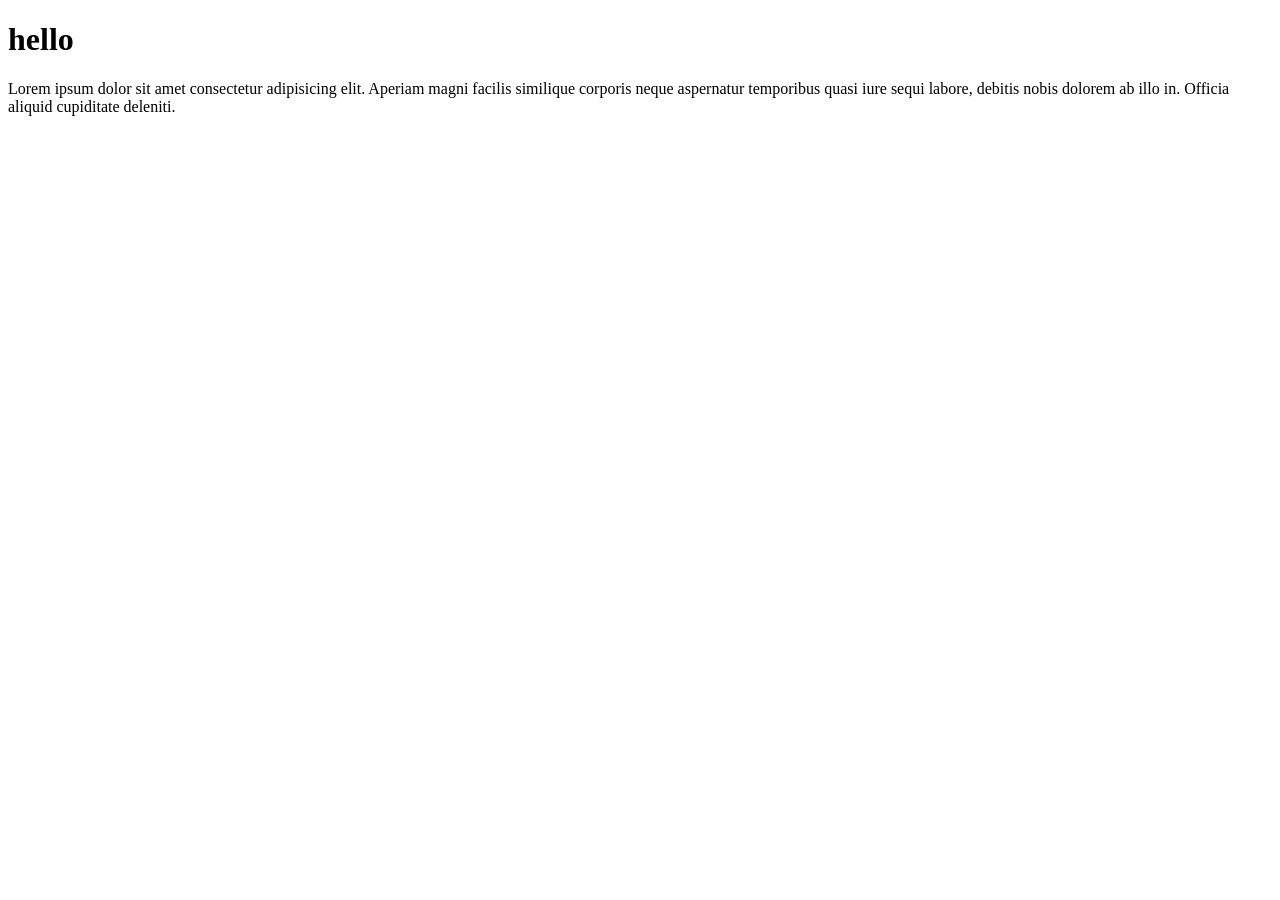
<file: index.html>
<!DOCTYPE html>
<html lang="en">
<head>
    <meta charset="UTF-8">
    <meta name="viewport" content="width=device-width, initial-scale=1.0">
    <title>Document</title>
</head>
<body>
    <h1>    hello</h1>
    <p>Lorem ipsum dolor sit amet consectetur adipisicing elit. Aperiam magni facilis similique corporis neque aspernatur temporibus quasi iure sequi labore, debitis nobis dolorem ab illo in. Officia aliquid cupiditate deleniti.</p>
</body>
</html>
</file>
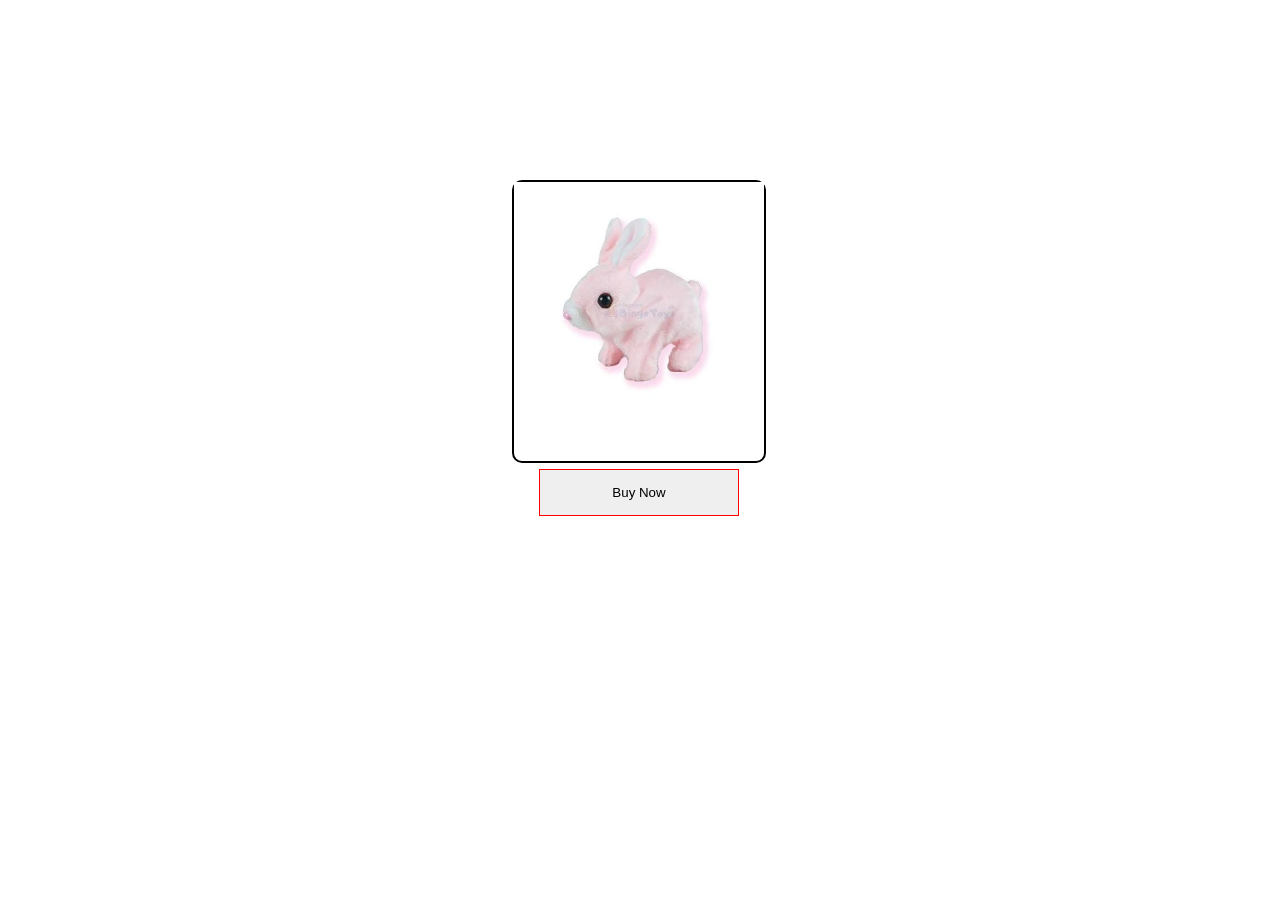
<file: Project2/index.html>
<!DOCTYPE html>
<html lang="en">
<head>
    <meta charset="UTF-8">
    <meta name="viewport" content="width=device-width, initial-scale=1.0">
    <title>Document</title>
    <link rel="stylesheet" href="styles.css">
</head>
<body>
    <div class="container">
        <div class="img">
            <img src="./toy.jpg" alt="toyimg">
        </div>

        <button>Buy Now</button>
    </div>
</body>
</html>
</file>
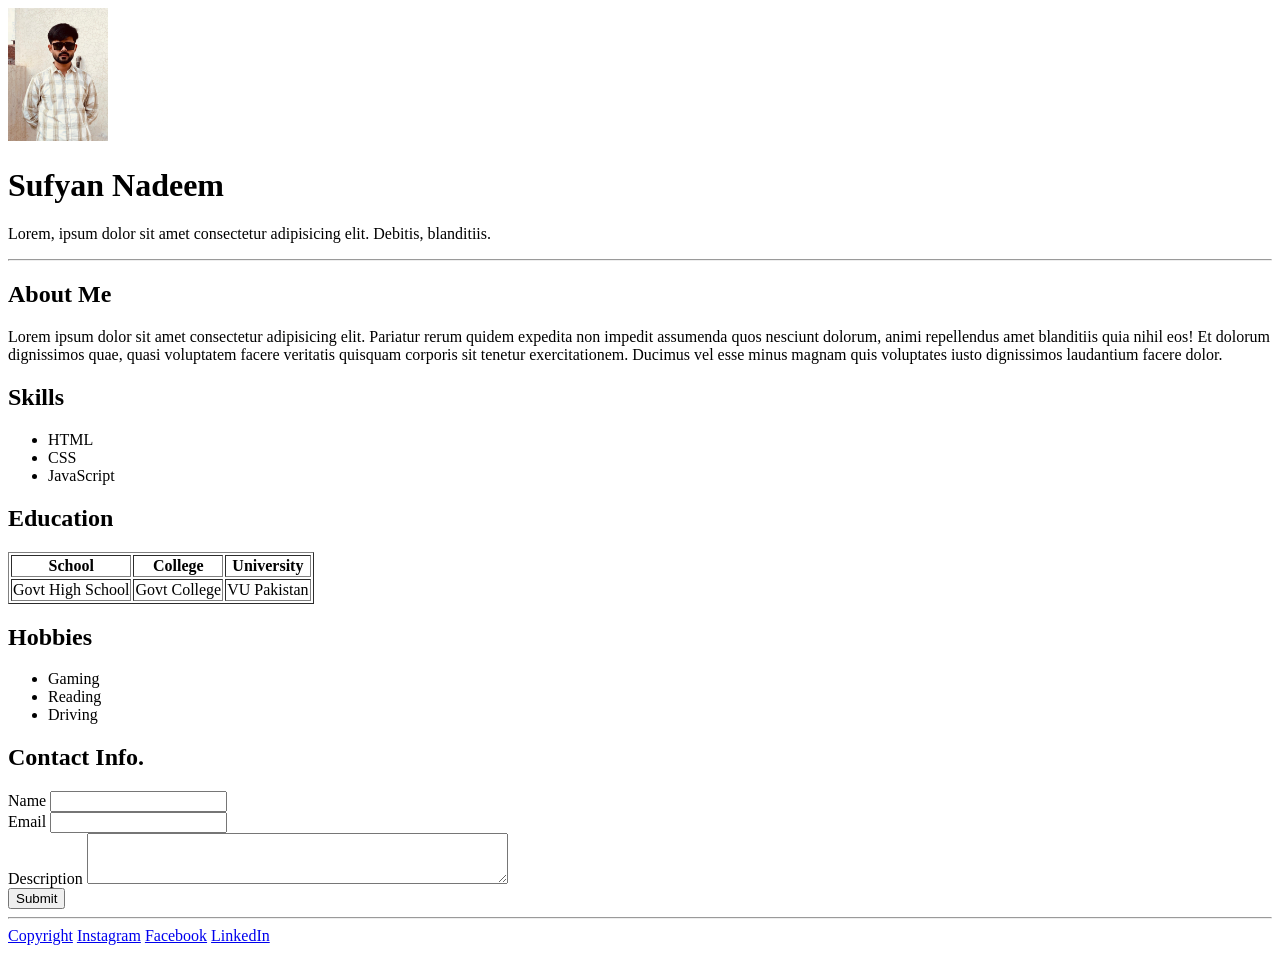
<file: project1.html>
<!DOCTYPE html>
<html lang="en">
<head>
    <meta charset="UTF-8">
    <meta name="viewport" content="width=device-width, initial-scale=1.0">
    <title>Portfolio</title>
</head>
<body>
        <header>
            <img src="./pic.jpg" alt="profile-pic" width="100px">
            <h1>Sufyan Nadeem</h1>
            <p>Lorem, ipsum dolor sit amet consectetur adipisicing elit. Debitis, blanditiis.</p>
        </header>
        <hr>
        <section>
            <h1>About Me</h1>
            <p>Lorem ipsum dolor sit amet consectetur adipisicing elit. Pariatur rerum quidem expedita non impedit assumenda quos nesciunt dolorum, animi repellendus amet blanditiis quia nihil eos! Et dolorum dignissimos quae, quasi voluptatem facere veritatis quisquam corporis sit tenetur exercitationem. Ducimus vel esse minus magnam quis voluptates iusto dignissimos laudantium facere dolor.</p>
        

        <section>
            <h2>Skills</h2>
            <ul>
                <li>HTML</li>
                <li>CSS</li>
                <li>JavaScript</li>
            </ul>
        </section>

        <Section>
            <h2>Education</h2>
            <table border="1">
                <tr>
                    <th>School</th>
                    <th>College</th>
                    <th>University</th>
                </tr>

                <tr>
                    <td>Govt High School</td>
                    <td>Govt College</td>
                    <td>VU Pakistan</td>
                </tr>
            </table>
        </Section>

        <section>
            <h2>Hobbies</h2>
            <ul>
                <li>Gaming</li>
                <li>Reading</li>
                <li>Driving</li>
            </ul>
        </section>

        <section>
            <form>
                <h2>Contact Info.</h2>
                <label for="name">Name</label>
                <input type="text" id="name">
            <br>
                <label for="email">Email</label>
                <input type="email" id="email">
            <br>
                <label for="textarea">Description</label>
                <textarea name="textarea" id="textarea" cols="50" rows="3"></textarea>
            <br>
                <button>Submit</button>
            </form>
        </section>
        </section>

        <hr>

        <footer>
            <a href="#">Copyright</a>
            <a href="#">Instagram</a>
            <a href="#">Facebook</a>
            <a href="#">LinkedIn</a>
        </footer>
</body>
</html>
</file>
<file: Project2/styles.css>
*
{
    margin: 0;
    padding: 0;
    box-sizing: border-box;
}

.container
{
    display: inline-block;
    position: relative;
    padding-bottom: 25px;
    left: 40vw;
    top: 20vh;
    border: 2px solid black;
    border-radius: 10px ;
}

img{
    width: 250px;

}

button {
    position: absolute;
    bottom: -55px;
    left: 50%;
    transform: translateX(-50%);
    padding: 15px;
    width: 200px;
    border: 1px solid red;
}
</file>
